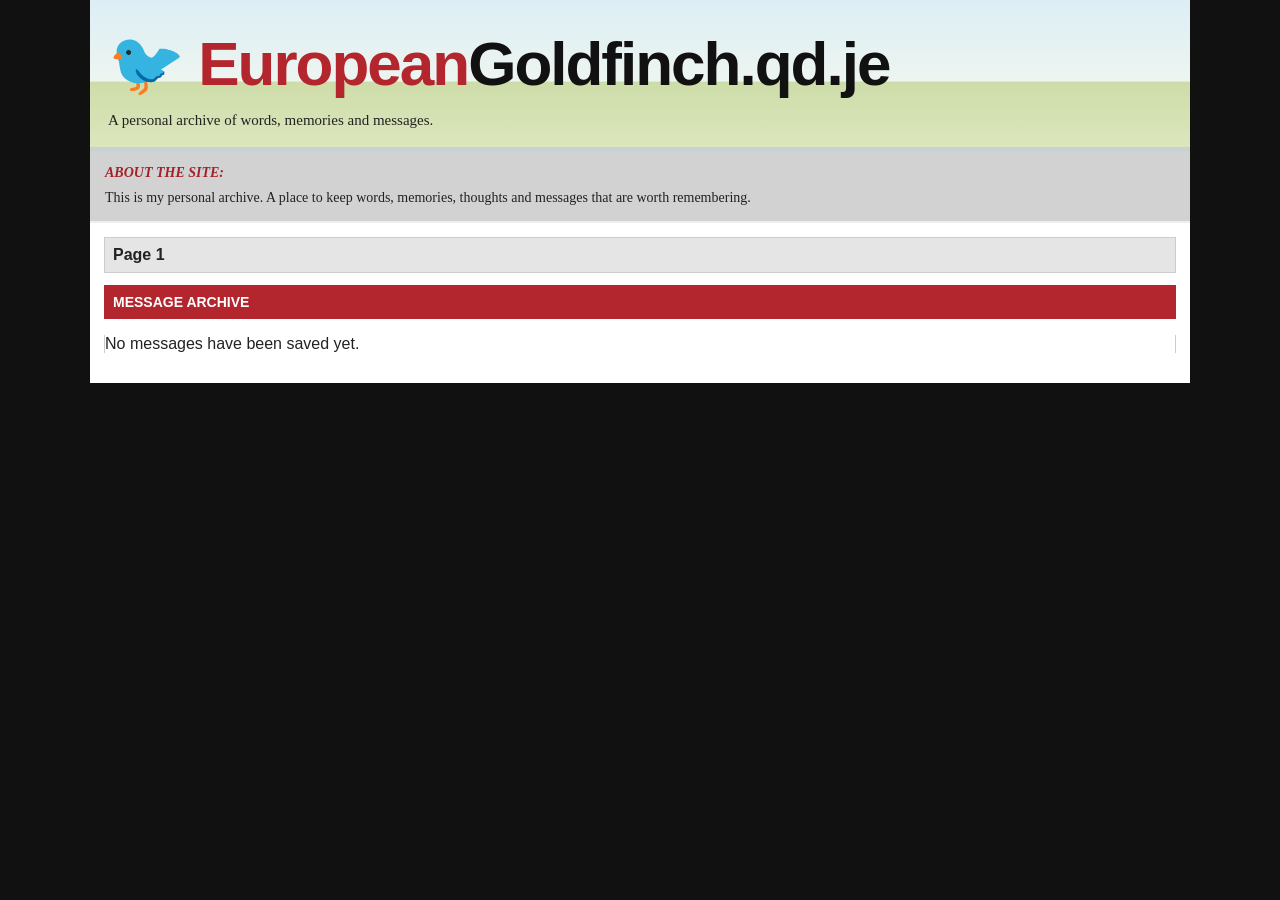
<file: index.html>
<!DOCTYPE html>
<html lang="en">

<head>
    <meta charset="UTF-8">
    <meta name="viewport" content="width=device-width, initial-scale=1.0">

    <title>EuropeanGoldfinch.qd.je</title>

    <link rel="stylesheet" href="style.css">
</head>
<script src="script.js"></script>
<body>

<div class="site">

    <!-- HEADER -->
    <header class="header">

        <div class="logo">
            🐦
            <span class="red">European</span><span class="black">Goldfinch</span><span class="domain">.qd.je</span>
        </div>

        <p>A personal archive of words, memories and messages.</p>

    </header>


    <!-- ABOUT -->
    <section class="about">

        <h2>ABOUT THE SITE:</h2>

        <p>
            This is my personal archive.
            A place to keep words, memories,
            thoughts and messages that are
            worth remembering.
        </p>

    </section>


    <!-- ARCHIVE -->
    <main class="archive">

        <div class="page-title">
            Page 1
        </div>

        <h2>MESSAGE ARCHIVE</h2>

        <div class="message-list" id="messageList">

    <p id="emptyMessage">
        No messages have been saved yet.
    </p>

        </div>
</file>
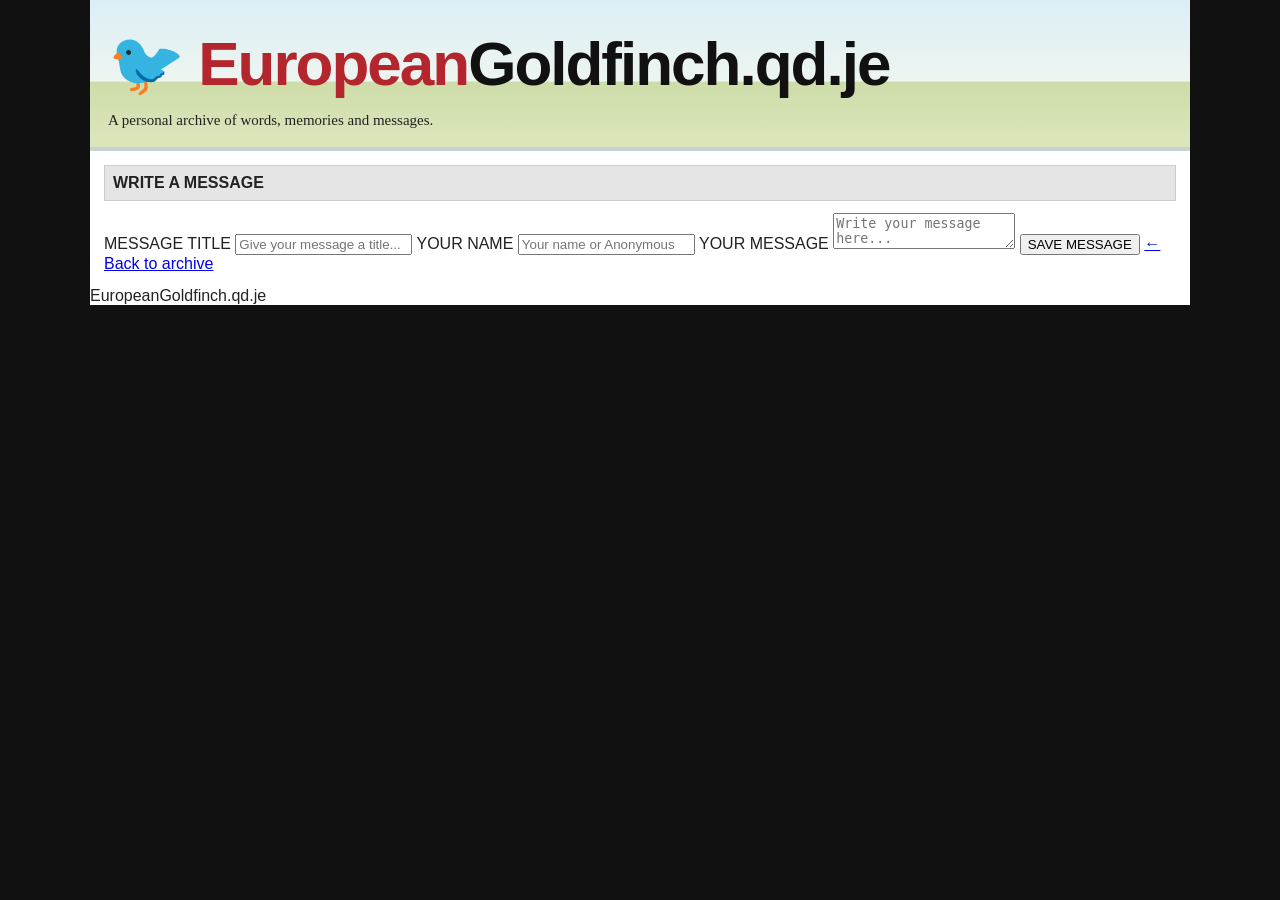
<file: write.html>
<!DOCTYPE html>
<html lang="en">

<head>
    <meta charset="UTF-8">
    <meta name="viewport" content="width=device-width, initial-scale=1.0">

    <title>Write a Message - EuropeanGoldfinch.qd.je</title>

    <link rel="stylesheet" href="style.css">
</head>

<body>

<div class="site">

    <header class="header">

        <div class="logo">
            🐦
            <span class="red">European</span><span class="black">Goldfinch</span><span class="domain">.qd.je</span>
        </div>

        <p>A personal archive of words, memories and messages.</p>

    </header>


    <main class="archive">

        <div class="page-title">
            WRITE A MESSAGE
        </div>


        <div class="writer">

            <label>
                MESSAGE TITLE
            </label>

            <input
                id="messageTitle"
                type="text"
                placeholder="Give your message a title..."
            >


            <label>
                YOUR NAME
            </label>

            <input
                id="messageAuthor"
                type="text"
                placeholder="Your name or Anonymous"
            >


            <label>
                YOUR MESSAGE
            </label>

            <textarea
                id="messageText"
                placeholder="Write your message here..."
            ></textarea>


            <button onclick="saveMessage()">
                SAVE MESSAGE
            </button>


            <a class="back-link" href="index.html">
                ← Back to archive
            </a>

        </div>

    </main>


    <footer>
        EuropeanGoldfinch.qd.je
    </footer>

</div>

<script src="script.js"></script>

</body>
</html>
</file>
<file: style.css>
* {
    box-sizing: border-box;
}

html,
body {
    margin: 0;
    padding: 0;
}

body {
    background: #111;
    color: #222;
    font-family: Arial, Helvetica, sans-serif;
}

.site {
    width: 100%;
    max-width: 1100px;
    margin: auto;
    background: white;
}

/* HEADER */

.header {
    background:
        linear-gradient(
            to bottom,
            #dceef5 0%,
            #edf5f0 55%,
            #cddda9 56%,
            #dce6bd 100%
        );

    border-bottom: 4px solid #c8d1d3;
    padding: 28px 18px 18px;
}

.logo {
    font-size: clamp(30px, 8vw, 62px);
    font-weight: 900;
    letter-spacing: -2px;
    white-space: nowrap;
}

.red {
    color: #b3262e;
}

.black {
    color: #111;
}

.domain {
    color: #111;
    font-weight: 700;
}

.header p {
    margin: 12px 0 0;
    font-family: Georgia, serif;
    font-size: 15px;
}


/* ABOUT */

.about {
    background: #d2d2d2;
    padding: 14px 15px;
    border-bottom: 2px solid #eee;
}

.about h2 {
    color: #a32128;
    font-family: Georgia, serif;
    font-size: 14px;
    font-style: italic;
    margin: 0 0 8px;
}

.about p {
    font-family: Georgia, serif;
    font-size: 14px;
    line-height: 1.3;
    margin: 0;
}


/* ARCHIVE */

.archive {
    padding: 14px;
}

.page-title {
    background: #e5e5e5;
    border: 1px solid #ccc;
    padding: 8px;
    font-weight: bold;
    margin-bottom: 12px;
}

.archive h2 {
    background: #b3262e;
    color: white;
    font-size: 14px;
    padding: 9px;
    margin: 0;
}


/* MESSAGE LIST */

.message-list {
    border-left: 1px solid #ccc;
    border-right: 1px solid #ccc;
}

.message {
    display: flex;
    justify-content: space-between;
    align-items: center;

    padding: 12px 10px;

    border-bottom: 1px solid white;
}

.message:nth-child(odd) {
    background: #ffffff;
}

.message:nth-child(even) {
    background: #dfeaf0;
}

.message a {
    display: block;
    color: #222;
</file>
